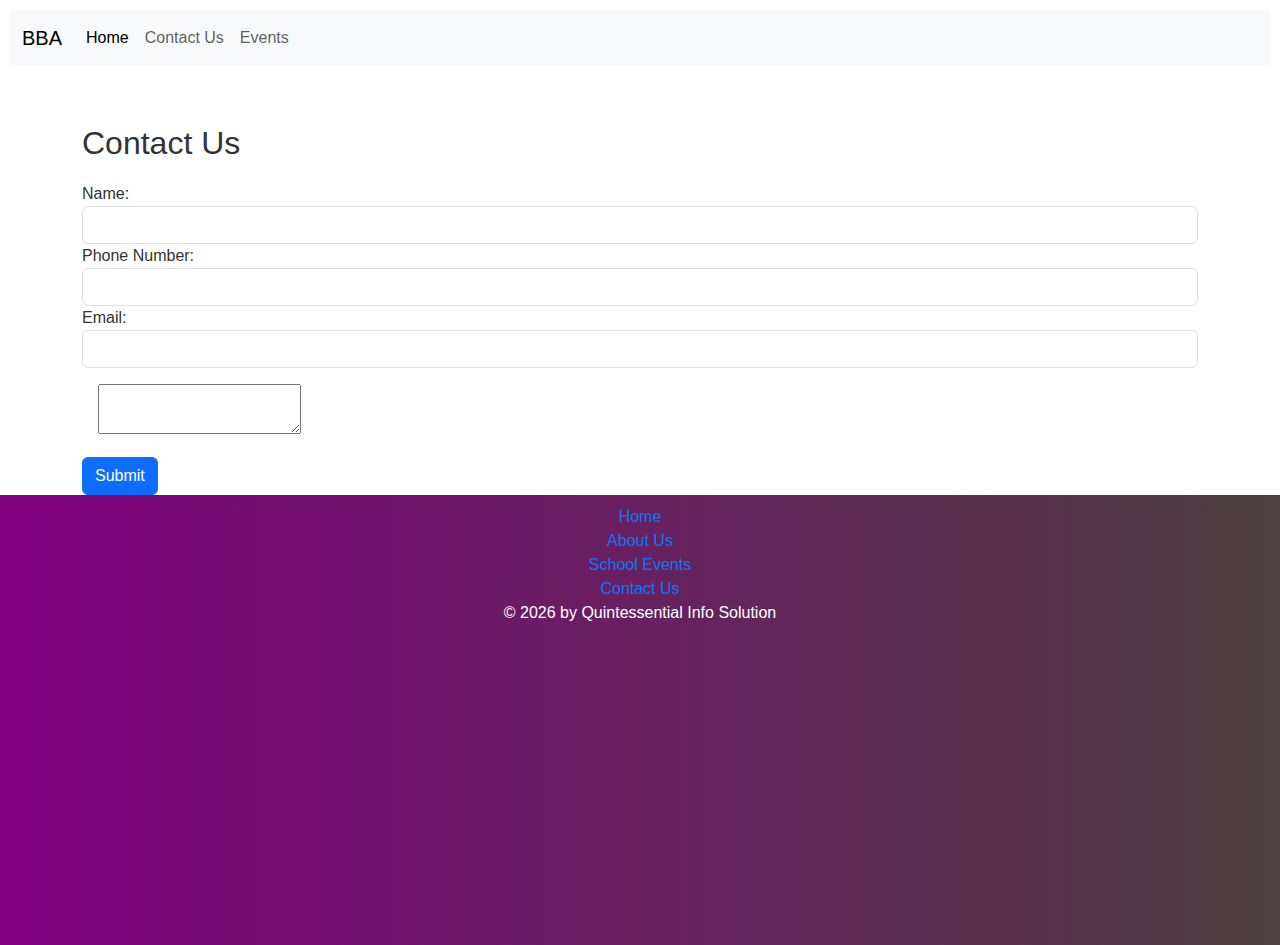
<file: contact.html>
<!DOCTYPE html>
<html>
<head>
    <meta charset="UTF-8">
    <meta name="viewport" content="width=device-width, initial-scale=1.0">
    <title>My School Website</title>
    <link href="https://cdn.jsdelivr.net/npm/bootstrap@5.3.3/dist/css/bootstrap.min.css" rel="stylesheet">
    <link rel="stylesheet" type="text/css" href="style.css">
</head>
<body>
    <header>
      <nav class="navbar navbar-expand-lg navbar-light bg-light"> 
        <div class="container-fluid">
            <a class="navbar-brand" href="#">BBA</a>
            <button class="navbar-toggler" type="button" data-bs-toggle="collapse" data-bs-target="#navbarNav" aria-controls="navbarNav" aria-expanded="false" aria-label="Toggle navigation">
              <span class="navbar-toggler-icon"></span>
            </button>
            <div class="collapse navbar-collapse" id="navbarNav">
              <ul class="navbar-nav">
                <li class="nav-item">
                  <a class="nav-link active" aria-current="page" href="index.html">Home</a>
                </li>
                <li class="nav-item">
                  <a class="nav-link" href="contact.html">Contact Us</a>
                </li>
                <li class="nav-item">
                  <a class="nav-link" href="index.html">Events</a>
                </li>
              </ul>
            </div>
          </div>
      
    </nav>
    </header>

    <div class="container mt-5">
      <h2>Contact Us</h2>
      <form action="process_form.php" method="POST">
          <div class="form-group">
              <label for="name">Name:</label>
              <input type="text" class="form-control" id="name" name="name" required>
          </div>
          <div class="form-group">
              <label for="phone">Phone Number:</label>
              <input type="tel" class="form-control" id="phone" name="phone" required>
          </div>
          <div class="form-group">
              <label for="email">Email:</label>
              <input type="email" class="form-control" id="email" name="email" required>
          </div>
          <div>
            <textarea class="m-3" maxlength="255" placeholder="please type in a message">

            </textarea>
          </div>
          <button type="submit" class="btn btn-primary">Submit</button>
      </form>
  </div>
    <footer>
        
            <li><a href="index.html">Home</a></li>
            <li><a href="#about">About Us</a></li>
            <li><a href="#events-section">School Events</a></li>
            <li><a href="#contact">Contact Us</a></li>
       
        <p>&copy; <span id="year"></span> by Quintessential Info Solution</p>
    </footer>
    <script src="https://cdn.jsdelivr.net/npm/bootstrap@5.3.3/dist/js/bootstrap.bundle.min.js"></script>
    <script src="scripts.js"></script>
</body>
</html>
</file>
<file: style.css>
*{
    margin:0;
    padding:0;
    box-sizing: border-box;

}


body {
    font-family: 'Arial', sans-serif;
    background-color: #fff;
    color: #333;
    margin: 0;
    padding: 0;
    overflow-x: hidden;
    scroll-behavior: smooth;
}

header {
    /* background:linear-gradient(to right, purple, rgb(78, 64, 64)) ; */ 
     /* color: #fff; */
    text-align: center;
    padding: 10px;
    
    border-radius: 0%;
}
.hero-section {
   
   
    padding: 20px;
    max-width: 600px;
   
}

.hero-text {
    font-size: 2.5em;
    color: #e3ebef;
    line-height: 1.5;
    text-align: center;
}

.highlight {
    font-weight: bold;
    color: #b205b2;
}

.emphasis {
    font-style: italic;
    color: #a72872;
}


.icon {
    display: none;
    font-size: 24px;
    cursor: pointer;
    color: #fff;
}

main {
    background-image: url(./student.jpg);
    max-width: 1440px;
    min-height: 500px;
    background-repeat: no-repeat;
background-size: cover; 
background-position: center;   
    padding: 20px;
}


h2, h3 {
    color: #333;
    margin-bottom: 20px;
}


.left_curve{
    border-radius: 20px 20px 20px 59px;
    background-color: #bd2e71;
    color:#ccc;
}
 
.right_curve{
    border-radius: 17%;
    background-color: #5b1786;
    color: #fff;
}

.events-section .event {
    margin-bottom: 20px;
    padding: 10px;
    border-bottom: 1px solid #ccc;
}
.carousel {
    width: 80%;
    max-width: 600px;
    overflow: hidden;
    border-radius: 8px;
    box-shadow: 0 2px 4px rgba(0, 0, 0, 0.1);
  }
  
  .carousel-inner {
    display: flex;
    transition: transform 0.5s ease-in-out;
  }
  
  .carousel-item {
    min-width: 100%;
    transition: opacity 1s ease-in-out;
  }
  
  .carousel-item img {
    width: 100%;
    display: block;
  }

.events-section .event h3 {
    margin-bottom: 5px;
}

footer {
    display:block;
   text-align: center;
    background:linear-gradient(to right, purple, rgb(78, 64, 64)) ;
    color: #fff;
    padding: 10px;
    width: 100%;
    bottom: 0; min-height: 50dvh;
}
footer li {
    list-style-type:none;
}

a {
    color: #007BFF;
    text-decoration: none;
}

a:hover {
    text-decoration: underline;
}

/* Responsive styles */
@media screen and (max-width: 600px) {
    nav ul {
        display: none;
        flex-direction: column;
        width: 100%;
    }
    
    nav ul li {
        display: block;
        text-align: center;
        margin: 10px 0;
    }
    
    .icon {
        display: block;
    }
    
    nav ul.show {
        display: flex;
    }
}
</file>
